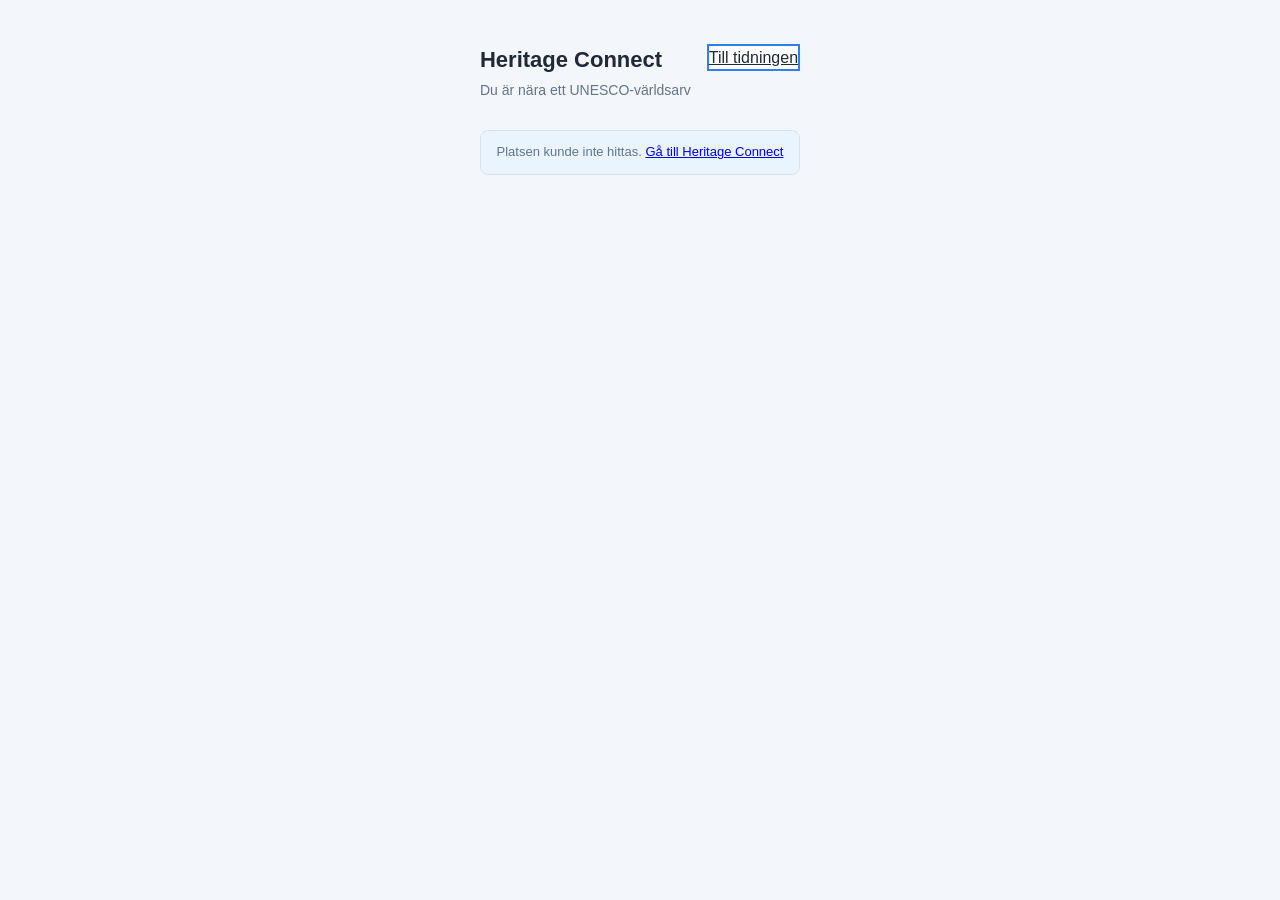
<file: site-landing.html>
<!DOCTYPE html>
<html lang="sv" id="landingHtmlRoot">
<head>
  <meta charset="UTF-8" />
  <meta name="viewport" content="width=device-width, initial-scale=1.0" />
  <title>Heritage Connect – Världsarv</title>
  <link rel="stylesheet" href="/css/style.css" />
  <style>
    .landing-shell { max-width: 720px; margin: 0 auto; padding: 24px 16px 48px; }
    .landing-hero { margin: 16px 0; }
    .landing-hero img {
      width: 100%;
      border-radius: var(--radius);
      object-fit: cover;
      max-height: 320px;
      background: var(--soft-blue);
      display: block;
    }
    .landing-meta { color: var(--muted); font-size: 14px; margin: 8px 0 16px; }
    #landingTitle { margin: 0 0 8px; font-size: 1.5rem; line-height: 1.25; }
    #landingDescription {
      line-height: 1.55;
      margin: 0 0 24px;
      max-height: none;
      overflow: visible;
    }
    .ai-answer.is-active {
      display: block !important;
      min-height: 2.5rem;
    }
    .landing-desc-para {
      margin: 0 0 1rem;
      line-height: 1.65;
    }
    .landing-desc-loading { color: var(--muted); font-style: italic; }
    .landing-actions { margin: 24px 0 0; }
    .landing-actions a {
      display: block;
      text-align: center;
      text-decoration: none;
      padding: 14px 16px;
      border-radius: 12px;
      background: var(--blue);
      color: #fff;
      font-weight: 600;
    }
    .landing-loading {
      display: flex;
      justify-content: center;
      padding: 40px 0;
    }
    .landing-desc-loader {
      margin: 0 0 16px;
    }
    .landing-panel {
      background: var(--panel);
      border: 1px solid var(--border);
      border-radius: var(--radius);
      padding: 18px;
      margin-top: 20px;
    }
  </style>
</head>
<body>
  <div class="app-shell">
    <div class="landing-shell">
      <header class="topbar">
        <div>
          <h1>Heritage Connect</h1>
          <p class="step-label" data-i18n="NEAR_SITE">Du är nära ett UNESCO-världsarv</p>
        </div>
        <a class="secondary-btn" id="landingNewspaperLink" href="/demo" data-i18n="TO_NEWSPAPER">Till tidningen</a>
      </header>

      <div id="landingLoading" class="landing-loading">
        <span class="translation-loader" aria-live="polite">
          <span class="translation-spinner" aria-hidden="true"></span>
          <span data-i18n="LOADING_SITE">Laddar plats…</span>
        </span>
      </div>

      <div id="landingContent" style="display:none">
        <div class="landing-hero">
          <img id="landingImage" alt="" />
        </div>
        <h2 id="landingTitle"></h2>
        <p class="landing-meta" id="landingMeta"></p>
        <div id="landingDescription" aria-live="polite"></div>

        <div class="landing-panel">
          <h3 data-i18n="AI_TITLE">Fråga AI om detta världsarv</h3>
          <p class="small-muted" data-i18n="AI_HELP">AI:n läser hela din fråga och svarar från UNESCO:s långa källtexter ovan – inga gissningar. Fråga t.ex. om Parthenon, demokrati, eller när platsen blev världsarv.</p>
          <div class="ai-question-row">
            <input id="landingAiInput" type="text" data-i18n-placeholder="AI_PLACEHOLDER" placeholder="Vad är unikt med detta världsarv?" />
            <button class="primary-btn" type="button" id="landingAiBtn" data-i18n="AI_ASK_BTN">Fråga</button>
          </div>
          <div class="ai-answer" id="landingAiAnswer" role="status" aria-live="polite"></div>
        </div>

        <div class="landing-actions">
          <a id="landingProfileLink" href="/demo?step=confirmation" data-i18n="MANAGE_PROFILE">Hantera prenumeration och profil</a>
        </div>
      </div>

      <div id="landingError" style="display:none" class="info-box">
        <span id="landingErrorText" data-i18n="SITE_NOT_FOUND">Platsen kunde inte hittas.</span>
        <a id="landingErrorLink" href="/demo" data-i18n="GO_TO_HC">Gå till Heritage Connect</a>
      </div>
    </div>
  </div>

  <div class="toast" id="toast"></div>
  <script src="/js/landing.js?v=15"></script>
</body>
</html>
</file>
<file: css/style.css>
:root {
      --bg: #f3f6fa;
      --panel: #ffffff;
      --paper: #fffdf8;
      --soft-blue: #eaf4ff;
      --blue: #2f80ed;
      --blue-dark: #1d5fbb;
      --border: #d9e2ec;
      --text: #1f2937;
      --muted: #64748b;
      --danger: #c94a4a;
      --danger-bg: #fff4f4;
      --success: #047857;
      --success-bg: #ecfdf5;
      --shadow: 0 18px 45px rgba(15, 23, 42, 0.14);
      --radius: 18px;
    }

    * {
      box-sizing: border-box;
    }

    body {
      margin: 0;
      font-family: Arial, Helvetica, sans-serif;
      background: var(--bg);
      color: var(--text);
      line-height: 1.45;
    }

    body.modal-open {
      overflow: hidden;
      position: fixed;
      width: 100%;
      left: 0;
      right: 0;
    }

    .app-shell {
      min-height: 100vh;
      padding: 20px;
      display: flex;
      justify-content: center;
    }

    .prototype {
      width: min(1220px, 100%);
    }

    .topbar {
      display: flex;
      justify-content: space-between;
      align-items: flex-start;
      gap: 16px;
      margin-bottom: 16px;
    }

    .topbar h1 {
      margin: 0;
      font-size: 22px;
    }

    .step-label {
      margin-top: 4px;
      color: var(--muted);
      font-size: 14px;
    }

    .topbar-controls {
      display: flex;
      gap: 12px;
      align-items: flex-start;
      flex-wrap: wrap;
      justify-content: flex-end;
    }

    .test-position {
      min-width: 200px;
      background: var(--panel);
      border: 1px solid var(--border);
      border-radius: 12px;
      padding: 10px 12px;
      box-shadow: 0 4px 14px rgba(15, 23, 42, 0.06);
    }

    .test-position select {
      width: 100%;
      min-height: 40px;
      border: 1px solid var(--border);
      border-radius: 8px;
      padding: 8px 10px;
      font-size: 13px;
      background: #fff;
      cursor: pointer;
    }

    .api-settings {
      min-width: min(420px, 100%);
      background: var(--panel);
      border: 1px solid var(--border);
      border-radius: 12px;
      padding: 10px 12px;
      box-shadow: 0 4px 14px rgba(15, 23, 42, 0.06);
    }

    .api-settings-label {
      display: block;
      font-size: 12px;
      font-weight: 700;
      color: var(--muted);
      margin-bottom: 6px;
    }

    .api-settings-row {
      display: flex;
      gap: 8px;
      flex-wrap: wrap;
    }

    .api-settings-row input {
      flex: 1 1 200px;
      min-height: 40px;
      border: 1px solid var(--border);
      border-radius: 8px;
      padding: 8px 10px;
      font-size: 13px;
      font-family: Consolas, "Courier New", monospace;
    }

    .api-status {
      margin: 8px 0 0;
      font-size: 12px;
      color: var(--muted);
      word-break: break-all;
    }

    .btn-secondary {
      background: #fff;
      color: var(--blue);
      border: 1px solid var(--border);
      min-height: 40px;
      padding: 8px 12px;
    }

    .btn-secondary:hover {
      background: var(--soft-blue);
    }

    .flow-note {
      background: var(--panel);
      border: 1px solid var(--border);
      border-radius: 999px;
      padding: 8px 14px;
      color: var(--muted);
      font-size: 13px;
      white-space: nowrap;
    }

    button {
      border: 0;
      border-radius: 8px;
      background: var(--blue);
      color: #fff;
      font-weight: 700;
      padding: 12px 18px;
      min-height: 44px;
      cursor: pointer;
      font-size: 14px;
      transition: background 120ms ease, transform 120ms ease;
    }

    button:hover {
      background: var(--blue-dark);
    }

    button:active {
      transform: translateY(1px);
    }

    .secondary-btn {
      border: 2px solid var(--blue);
      background: #fff;
      color: var(--text);
    }

    .secondary-btn:hover {
      background: var(--soft-blue);
      color: var(--text);
    }

    .danger-btn {
      border: 2px solid #e58c8c;
      background: var(--danger-bg);
      color: var(--danger);
    }

    .danger-btn:hover {
      background: #ffe6e6;
      color: var(--danger);
    }

    .back-link {
      min-height: auto;
      padding: 0;
      background: none;
      color: var(--text);
      font-weight: 700;
    }

    .back-link:hover {
      background: none;
      color: var(--blue);
    }

    .page-card {
      overflow: hidden;
      border: 1px solid var(--border);
      border-radius: var(--radius);
      background: var(--panel);
      box-shadow: var(--shadow);
    }

    .view-title {
      margin: 0 0 10px;
      color: var(--muted);
      font-size: 13px;
      font-weight: 700;
    }

    .news-site {
      background: var(--paper);
    }

    .demo-geo-bar {
      display: flex;
      flex-wrap: wrap;
      align-items: center;
      gap: 10px;
      padding: 8px 12px;
      margin-bottom: 12px;
      border: 1px dashed #cbd5e1;
      border-radius: 8px;
      background: #f8fafc;
      font-size: 13px;
      color: #475569;
    }

    .translation-loader {
      display: inline-flex;
      align-items: center;
      gap: 8px;
      color: #475569;
      font-size: 13px;
      white-space: nowrap;
    }

    .translation-loader[hidden] {
      display: none !important;
    }

    .translation-spinner {
      width: 16px;
      height: 16px;
      border: 2px solid #cbd5e1;
      border-top-color: var(--blue);
      border-radius: 50%;
      animation: translation-spin 0.75s linear infinite;
      flex-shrink: 0;
    }

    @keyframes translation-spin {
      to {
        transform: rotate(360deg);
      }
    }

    body.is-translating .news-site {
      position: relative;
    }

    body.is-translating .news-site::after {
      content: "";
      position: absolute;
      inset: 0;
      background: rgba(255, 255, 255, 0.4);
      pointer-events: none;
      z-index: 4;
      border-radius: inherit;
    }

    .stripe-payment-mount {
      margin: 12px 0;
      padding: 12px;
      border: 1px solid var(--border);
      border-radius: 8px;
      background: #fff;
    }

    .stripe-payment-mount[hidden],
    #mockPaymentFields[hidden] {
      display: none !important;
    }

    .demo-geo-bar select {
      flex: 1;
      min-width: 180px;
      max-width: min(320px, 100%);
      padding: 6px 8px;
      border: 1px solid #cbd5e1;
      border-radius: 6px;
      background: #fff;
    }

    .news-masthead {
      padding: 14px 22px 10px;
      background: #fff;
      border-bottom: 1px solid #cfd8e3;
    }

    .news-topline {
      display: flex;
      justify-content: space-between;
      gap: 16px;
      margin-bottom: 10px;
      color: var(--muted);
      font-size: 12px;
    }

    .news-title-row {
      display: flex;
      justify-content: space-between;
      align-items: flex-end;
      gap: 18px;
    }

    .news-title-row h2 {
      margin: 0;
      font-family: Georgia, "Times New Roman", serif;
      font-size: clamp(32px, 5vw, 58px);
      line-height: 0.95;
      letter-spacing: 0.4px;
      color: #111827;
    }

    .news-weather {
      min-width: 150px;
      text-align: right;
      color: var(--muted);
      font-size: 13px;
    }

    .news-nav {
      display: flex;
      justify-content: center;
      flex-wrap: wrap;
      gap: 18px;
      margin-top: 14px;
      padding: 8px 0;
      border-top: 3px solid #111827;
      border-bottom: 1px solid #111827;
      font-size: 13px;
      font-weight: 700;
    }

    .news-layout {
      display: grid;
      grid-template-columns: 1.6fr 300px;
      gap: 24px;
      padding: 22px;
    }

    .main-article {
      display: grid;
      grid-template-columns: 1fr 1fr;
      gap: 22px;
      padding-right: 22px;
      border-right: 1px solid var(--border);
    }

    .headline-block {
      grid-column: 1 / -1;
      padding-bottom: 16px;
      border-bottom: 1px solid var(--border);
    }

    .headline-block h3 {
      margin: 0 0 10px;
      font-family: Georgia, "Times New Roman", serif;
      font-size: clamp(30px, 4vw, 54px);
      line-height: 1.02;
      color: #111827;
    }

    .headline-block .lead {
      max-width: 760px;
      margin: 0;
      color: #334155;
      font-size: 17px;
    }

    .article-column p {
      margin: 0 0 16px;
      font-size: 15px;
    }

    .article-column--primary {
      display: flex;
      flex-direction: column;
    }

    .article-column-body p:last-child {
      margin-bottom: 0;
    }

    .article-column--secondary {
      display: flex;
      flex-direction: column;
    }

    .article-image {
      display: block;
      width: 100%;
      height: 260px;
      margin-bottom: 14px;
      border: 1px solid var(--border);
      border-radius: 12px;
      object-fit: cover;
      background: #e5e7eb;
    }

    .news-side {
      display: grid;
      align-content: start;
      gap: 16px;
    }

    .side-card {
      padding-bottom: 14px;
      border-bottom: 1px solid var(--border);
    }

    .side-card h4 {
      margin: 0 0 6px;
      font-family: Georgia, "Times New Roman", serif;
      font-size: 20px;
    }

    .side-card p {
      margin: 0;
      color: #475569;
      font-size: 14px;
    }

    .heritage-ad {
      margin: 6px 0 16px;
      padding: 16px;
      border: 2px solid #8cc2f4;
      border-radius: 16px;
      background: linear-gradient(180deg, #f1f8ff 0%, #ffffff 100%);
      box-shadow: 0 8px 20px rgba(47, 128, 237, 0.12);
    }

    .heritage-ad .ad-clickable {
      cursor: pointer;
      border-radius: 12px;
      transition: background 120ms ease;
    }

    .heritage-ad .ad-clickable:hover {
      background: rgba(255, 255, 255, 0.55);
    }

    .heritage-ad .ad-clickable:focus {
      outline: 3px solid rgba(47, 128, 237, 0.35);
      outline-offset: 3px;
    }

    .ad-label {
      display: block;
      margin-bottom: 10px;
      color: var(--muted);
      font-size: 11px;
      font-weight: 800;
      letter-spacing: 0.5px;
      text-transform: uppercase;
    }

    .ad-brand,
    .heritage-logo {
      display: inline-flex;
      align-items: center;
      gap: 8px;
      color: #0072bc;
      font-weight: 800;
      letter-spacing: 0.8px;
      text-transform: uppercase;
    }

    .ad-brand {
      margin-bottom: 10px;
      font-size: 18px;
    }

    .heritage-logo {
      margin-bottom: 18px;
      padding: 8px 14px;
      border: 2px solid #91bce8;
      border-radius: 14px;
      background: #f4faff;
      font-size: 22px;
    }

    .ad-mark,
    .heritage-mark {
      display: grid;
      place-items: center;
      background: #0072bc;
      color: #fff;
      font-weight: 900;
      border-radius: 50% 50% 50% 7px;
      transform: rotate(-8deg);
    }

    .ad-mark {
      width: 28px;
      height: 28px;
      font-size: 14px;
    }

    .heritage-mark {
      width: 32px;
      height: 32px;
      font-size: 17px;
    }

    .heritage-ad h4 {
      margin: 0 0 8px;
      color: #0f172a;
      font-size: 22px;
    }

    .heritage-ad p {
      margin: 0 0 14px;
      color: #334155;
      font-size: 14px;
    }

    .ad-mini-meta {
      display: flex;
      flex-wrap: wrap;
      gap: 8px;
      margin-bottom: 10px;
      color: #475569;
      font-size: 12px;
    }

    .ad-lang-row {
      display: flex;
      flex-wrap: wrap;
      gap: 8px;
      margin-bottom: 14px;
    }

    .pill-lang {
      cursor: pointer;
      font: inherit;
      line-height: inherit;
    }

    .pill-lang.selected {
      background: #0f4c81;
      border-color: #0f4c81;
      color: #fff;
    }

    .pill {
      padding: 4px 8px;
      border: 1px solid #b7d9f7;
      border-radius: 999px;
      background: var(--soft-blue);
    }

    .service-modal {
      position: fixed;
      inset: 0;
      z-index: 100;
      display: none;
      align-items: center;
      justify-content: center;
      padding: 22px;
    }

    .service-modal.show {
      display: flex;
    }

    .service-modal-backdrop {
      position: absolute;
      inset: 0;
      background: rgba(15, 23, 42, 0.56);
      backdrop-filter: blur(3px);
    }

    .service-modal-window {
      position: relative;
      width: min(720px, 100%);
      max-height: min(880px, 92vh);
      overflow: hidden;
      border: 1px solid rgba(255, 255, 255, 0.8);
      border-radius: 22px;
      background: #f8fafc;
      box-shadow: 0 28px 80px rgba(15, 23, 42, 0.35);
      display: flex;
      flex-direction: column;
    }

    .service-modal-header {
      display: flex;
      justify-content: space-between;
      align-items: center;
      gap: 14px;
      padding: 16px 20px;
      border-bottom: 1px solid var(--border);
      background: #fff;
    }

    .service-modal-header strong {
      display: block;
    }

    .modal-progress {
      margin-top: 4px;
      color: var(--muted);
      font-size: 13px;
    }

    .service-modal-body {
      padding: 18px;
      overflow-x: hidden;
      overflow-y: auto;
      display: flex;
      flex-direction: column;
      flex: 1;
      min-height: 0;
      touch-action: pan-y;
      -webkit-overflow-scrolling: touch;
    }

    .modal-step {
      display: none;
    }

    .modal-step.active {
      display: block;
      animation: fadeIn 150ms ease-in-out;
    }

    .modal-primary-action {
      margin: 4px 0 18px;
    }

    .service-modal .action-stack {
      display: flex;
      flex-direction: column;
      align-items: center;
      gap: 10px;
    }

    .service-modal .action-stack button,
    .service-modal .full-width,
    .service-modal .settings-row > button.full-width,
    .service-modal #cancelledSubscriptionContent > button.full-width {
      width: auto;
      min-width: min(100%, 240px);
      max-width: min(100%, 340px);
      margin-left: auto;
      margin-right: auto;
      display: block;
    }

    .service-modal .choice-row {
      display: flex;
      flex-wrap: wrap;
      justify-content: center;
      gap: 10px;
      width: 100%;
    }

    .service-modal .choice {
      flex: 0 1 auto;
      width: auto;
      min-width: 108px;
      max-width: 150px;
      padding: 10px 14px;
      font-size: 13px;
    }

    .service-modal [data-choice-group="subscriptionDuration"] .choice {
      min-width: 96px;
      max-width: 124px;
    }

    .service-modal .duration-price {
      font-size: 12px;
    }

    .modal-close {
      width: 38px;
      height: 38px;
      min-height: auto;
      padding: 0;
      border-radius: 50%;
      background: #eef2f7;
      color: var(--text);
      font-size: 24px;
      line-height: 1;
    }

    .modal-close:hover {
      background: #dbe4ee;
      color: var(--text);
    }

    @keyframes fadeIn {
      from {
        opacity: 0;
        transform: translateY(4px);
      }
      to {
        opacity: 1;
        transform: translateY(0);
      }
    }

    .modal-page {
      overflow: visible;
      border: 1px solid var(--border);
      border-radius: 18px;
      background: #fff;
    }

    .modal-header-row {
      display: flex;
      justify-content: space-between;
      align-items: center;
      gap: 10px;
      padding: 14px 18px;
      border-bottom: 1px solid var(--border);
      background: var(--soft-blue);
    }

    .content {
      padding: 24px;
    }

    #siteDetailDescription {
      margin: 0;
      line-height: 1.6;
      white-space: pre-line;
    }

    .meta {
      margin: 4px 0 18px;
      color: var(--muted);
      font-size: 14px;
    }

    .image-box {
      position: relative;
      display: flex;
      align-items: center;
      justify-content: center;
      overflow: hidden;
      width: 100%;
      height: 300px;
      margin-bottom: 22px;
      border: 1px solid var(--border);
      border-radius: 18px;
      background: linear-gradient(165deg, #f8fafc 0%, #eef2f7 100%);
    }

    .image-box img,
    .site-detail-img {
      position: relative;
      z-index: 2;
      display: block;
      max-width: calc(100% - 24px);
      max-height: calc(100% - 24px);
      width: auto;
      height: auto;
      object-fit: contain;
      object-position: center center;
      border-radius: 12px;
    }

    .site-detail-fallback {
      position: absolute;
      inset: 0;
      z-index: 1;
      background: #edf2f7;
      transition: opacity 180ms ease, visibility 180ms ease;
    }

    .site-detail-fallback.is-hidden {
      opacity: 0;
      visibility: hidden;
      pointer-events: none;
    }

    .action-stack {
      display: grid;
      gap: 10px;
      margin-top: 22px;
    }

    .distance {
      margin-top: 16px;
      color: var(--muted);
      text-align: center;
      font-size: 13px;
    }

    .form-intro {
      margin-bottom: 18px;
      text-align: center;
      color: var(--muted);
      font-size: 14px;
    }

    .form-section {
      margin-bottom: 18px;
      padding: 18px;
      border: 1px solid var(--border);
      border-radius: 14px;
      background: #fff;
    }

    .form-section h3 {
      margin: 0 0 8px;
      font-size: 17px;
    }

    label {
      display: block;
      margin: 14px 0 6px;
      font-size: 13px;
      font-weight: 700;
    }

    input,
    textarea {
      width: 100%;
      min-height: 44px;
      padding: 10px 12px;
      border: 1px solid var(--border);
      border-radius: 8px;
      background: #fff;
      font: inherit;
    }

    textarea {
      min-height: 88px;
      resize: vertical;
    }

    .ai-chat-section {
      margin-top: 8px;
    }

    .geo-panel {
      margin-top: 8px;
    }

    .geo-status {
      margin: 0 0 8px;
      font-size: 13px;
      color: var(--muted);
      line-height: 1.45;
    }

    .geo-status.geo-ok {
      color: #0f6b3a;
    }

    .geo-status.geo-warn {
      color: #9a6700;
    }

    .ai-answer-box {
      margin-top: 14px;
      padding: 12px;
      border: 1px solid var(--border);
      border-radius: 8px;
      background: var(--soft-blue);
    }

    .ai-answer-box.ai-followup {
      background: #fff8e6;
      border-color: #e8c96a;
    }

    .ai-answer-label {
      margin: 0 0 6px;
      font-size: 12px;
      font-weight: 700;
      color: var(--muted);
      text-transform: uppercase;
      letter-spacing: 0.04em;
    }

    .ai-answer-box p {
      margin: 0 0 8px;
      font-size: 14px;
      line-height: 1.5;
      color: #0f172a;
    }

    .ai-answer-box p:last-child {
      margin-bottom: 0;
    }

    .full-width {
      width: 100%;
      margin-top: 12px;
    }

    .divider {
      display: flex;
      align-items: center;
      gap: 10px;
      margin: 12px 0;
      color: var(--muted);
      font-size: 13px;
    }

    .divider:before,
    .divider:after {
      content: "";
      flex: 1;
      height: 1px;
      background: var(--border);
    }

    .choice-row {
      display: grid;
      grid-template-columns: 1fr 1fr;
      gap: 10px;
      margin: 10px 0;
    }

    .choice {
      padding: 11px;
      border: 2px solid var(--border);
      border-radius: 8px;
      background: #fff;
      color: var(--text);
      text-align: center;
      font-weight: 700;
      cursor: pointer;
    }

    .choice.selected {
      border-color: var(--blue);
      background: var(--soft-blue);
    }

    .choice.choice-coming-soon {
      opacity: 0.65;
      cursor: not-allowed;
      border-style: dashed;
    }

    .choice.choice-coming-soon.selected {
      border-color: var(--border);
      background: #f8fafc;
      color: var(--muted);
    }

    button:disabled {
      opacity: 0.6;
      cursor: not-allowed;
    }

    .checkbox-line {
      display: flex;
      align-items: center;
      gap: 8px;
      margin-top: 14px;
      font-size: 13px;
    }

    .checkbox-line input {
      width: auto;
      min-height: auto;
    }

    .small-muted {
      color: var(--muted);
      font-size: 13px;
    }

    .payment-box,
    .summary-box {
      padding: 12px;
      border: 1px solid var(--border);
      border-radius: 8px;
      background: #fff;
    }

    .summary-box {
      margin-bottom: 10px;
    }

    .status-box {
      margin-bottom: 18px;
      padding: 14px;
      border: 2px solid #9ed4b5;
      border-radius: 10px;
      background: var(--success-bg);
      color: var(--success);
      font-weight: 700;
    }

    .settings-row {
      padding: 18px 0;
      border-top: 5px solid #e5e7eb;
    }

    .settings-row:first-of-type {
      border-top: 0;
      padding-top: 0;
    }

    .settings-row h3 {
      margin: 0 0 10px;
      font-size: 14px;
      letter-spacing: 0.4px;
    }

    .settings-subheading {
      margin: 16px 0 8px;
      font-size: 13px;
      font-weight: 800;
      letter-spacing: 0.4px;
      text-transform: uppercase;
      color: var(--text);
    }

    .settings-contact-form {
      display: flex;
      flex-direction: column;
      width: 100%;
      max-width: min(100%, 340px);
      margin: 0 auto;
    }

    .settings-contact-form--boxed {
      padding: 14px;
      border: 2px solid #cbd5e1;
      border-radius: 12px;
      background: #fff;
      box-shadow: 0 4px 14px rgba(15, 23, 42, 0.06);
    }

    .settings-contact-form label {
      margin-top: 10px;
      color: var(--text);
    }

    .settings-contact-form label:first-of-type {
      margin-top: 0;
    }

    .service-modal .settings-contact-form input {
      display: block;
      width: 100%;
      min-height: 44px;
      padding: 10px 12px;
      border: 2px solid #94a3b8;
      border-radius: 8px;
      background: #fff;
      color: var(--text);
      font: inherit;
    }

    .service-modal .settings-contact-form input:focus {
      outline: none;
      border-color: var(--blue);
      box-shadow: 0 0 0 3px rgba(47, 128, 237, 0.15);
    }

    .settings-contact-form .secondary-btn {
      margin-top: 14px;
    }

    .cancelled-box {
      padding: 20px;
      border: 2px solid #e58c8c;
      border-radius: 12px;
      background: var(--danger-bg);
      text-align: center;
      margin-top: 8px;
    }

    .cancelled-title {
      font-size: 18px;
      font-weight: 700;
      color: var(--danger);
      margin: 0 0 8px;
    }

    .duration-price {
      font-size: 13px;
      font-weight: 700;
      color: var(--blue);
    }

    .choice.selected .duration-price {
      color: inherit;
    }

    .ai-question-row {
      display: flex;
      gap: 8px;
      margin-top: 8px;
    }

    .ai-question-row input {
      flex: 1;
      padding: 10px 12px;
      border: 2px solid #d1d5db;
      border-radius: 8px;
      font-size: 14px;
    }

    .ai-question-row input:focus {
      outline: none;
      border-color: var(--blue);
    }

    .ai-answer {
      margin-top: 12px;
      padding: 12px;
      background: var(--soft-blue);
      border-radius: 8px;
      font-size: 14px;
      line-height: 1.5;
      min-height: 0;
      white-space: pre-wrap;
    }

    .ai-answer:empty {
      display: none;
    }

    .ai-answer.is-active {
      display: block !important;
      min-height: 2.5rem;
    }

    .settings-row--preferences {
      padding-top: 12px;
      padding-bottom: 12px;
    }

    .preference-hint {
      margin: 4px 0 0;
      text-align: center;
      max-width: min(100%, 340px);
    }

    .preference-actions {
      display: flex;
      flex-direction: column;
      gap: 8px;
      align-items: center;
      width: 100%;
    }

    .service-modal .preference-actions .preference-box {
      display: block;
      width: 100%;
      min-width: min(100%, 240px);
      max-width: min(100%, 340px);
      margin-left: auto;
      margin-right: auto;
      padding: 10px 14px;
      min-height: 42px;
      border-radius: 12px;
      font-weight: 600;
      font-size: 0.92rem;
      line-height: 1.35;
      text-align: center;
      cursor: pointer;
      box-sizing: border-box;
      font-family: inherit;
      white-space: normal;
    }

    .service-modal .preference-actions .preference-box--mark {
      border: 2px solid #e58c8c;
      background: var(--danger-bg);
      color: var(--danger);
    }

    .service-modal .preference-actions .preference-box--resume {
      border: 2px solid #22c55e;
      background: var(--success-bg);
      color: var(--success);
    }

    .service-modal .preference-actions .preference-box.is-inactive {
      opacity: 0.92;
      cursor: pointer;
    }

    .service-modal .preference-actions .preference-box.is-active {
      opacity: 1;
      box-shadow: 0 0 0 2px rgba(15, 23, 42, 0.06);
    }

    .service-modal .preference-actions .preference-box--mark:not(:disabled):hover,
    .service-modal .preference-actions .preference-box--mark.is-inactive:hover {
      background: #ffe4e4;
    }

    .service-modal .preference-actions .preference-box--resume:not(:disabled):hover,
    .service-modal .preference-actions .preference-box--resume.is-inactive:hover {
      background: #d1fae5;
    }

    .service-modal .preference-actions .preference-box:disabled {
      opacity: 1;
      cursor: pointer;
      box-shadow: none;
    }

    .service-modal .preference-actions .preference-box--mark:disabled {
      border-color: #fca5a5;
      background: #fff1f1;
      color: #b45353;
    }

    .service-modal .preference-actions .preference-box--resume:disabled {
      border-color: #86efac;
      background: #ecfdf5;
      color: #059669;
    }

    .info-box {
      margin-top: 16px;
      padding: 12px;
      border: 1px solid var(--border);
      border-radius: 8px;
      background: var(--soft-blue);
      color: var(--muted);
      text-align: center;
      font-size: 13px;
    }

    .link-btn {
      background: none;
      border: none;
      color: var(--blue);
      font: inherit;
      font-size: inherit;
      font-weight: 700;
      padding: 0;
      min-height: auto;
      cursor: pointer;
      text-decoration: underline;
    }

    .link-btn:hover {
      background: none;
      color: var(--blue-dark);
    }

    .policy-box {
      padding: 14px;
      border: 1px solid var(--border);
      border-radius: 10px;
      background: var(--soft-blue);
      font-size: 13px;
      color: var(--text);
      line-height: 1.6;
    }

    .policy-box h4 {
      margin: 0 0 10px;
      font-size: 14px;
    }

    .policy-box p {
      margin: 0 0 10px;
    }

    .policy-box p:last-child {
      margin-bottom: 0;
    }

    .image-placeholder {
      display: flex;
      align-items: center;
      justify-content: center;
      width: 100%;
      height: 260px;
      margin-bottom: 22px;
      background: #e5e7eb;
      border-radius: 12px;
      font-size: 64px;
    }

    .ad-logo-img {
      height: 32px;
      width: auto;
      display: block;
      margin-bottom: 10px;
    }

    .modal-logo-img {
      height: 40px;
      width: auto;
      display: block;
      margin-bottom: 18px;
    }

    .header-logo-img {
      height: 28px;
      width: auto;
      display: block;
    }

    .ad-header-row {
      display: flex;
      align-items: center;
      justify-content: space-between;
      margin-bottom: 10px;
    }

    .ad-image-wrap {
      position: relative;
      width: 100%;
      height: 220px;
      border-radius: 10px;
      overflow: hidden;
      margin-bottom: 12px;
      background: #e5e7eb;
    }

    .ad-site-image {
      position: absolute;
      inset: 0;
      width: 100%;
      height: 100%;
      object-fit: cover;
      object-position: center center;
      z-index: 2;
      opacity: 0;
      transition: opacity 180ms ease;
    }

    .ad-site-image.is-ready {
      opacity: 1;
    }

    .ad-img-fallback {
      position: absolute;
      inset: 0;
      z-index: 1;
      display: flex;
      align-items: center;
      justify-content: center;
      background: #f1f5f9;
      transition: opacity 180ms ease, visibility 180ms ease;
    }

    .ad-img-fallback.is-hidden {
      opacity: 0;
      visibility: hidden;
      pointer-events: none;
    }

    .ad-img-fallback .heritage-logo {
      margin-bottom: 0;
    }

    .ad-img-fallback img {
      max-height: 72px;
      max-width: 70%;
      width: auto;
      object-fit: contain;
      opacity: 0.7;
    }

    .ad-card-body {
      margin-bottom: 10px;
    }

    .ad-eyebrow {
      font-size: 11px;
      font-weight: 600;
      letter-spacing: 0.06em;
      text-transform: uppercase;
      color: #64748b;
      margin: 0 0 4px;
    }

    .ad-site-name {
      font-weight: 700;
      font-size: 16px;
      margin: 0 0 6px;
      color: var(--text, #1e293b);
      line-height: 1.25;
    }

    .ad-teaser {
      font-size: 13px;
      color: #475569;
      line-height: 1.45;
      margin: 0 0 10px;
      display: -webkit-box;
      -webkit-line-clamp: 6;
      -webkit-box-orient: vertical;
      overflow: hidden;
    }

    .ad-cta {
      width: 100%;
      margin-top: 4px;
    }

    .ad-landing-link {
      width: 100%;
      margin-top: 8px;
      padding: 8px 12px;
      min-height: auto;
      font-size: 13px;
      background: transparent;
      color: #2f80ed;
      border: 1px dashed #cbd5e1;
      border-radius: 8px;
    }

    .ad-landing-link:hover {
      background: var(--soft-blue);
    }

    .ad-geo-status {
      margin: 0 0 10px;
      font-size: 12px;
      color: #64748b;
      min-height: 16px;
    }

    .ad-retry-gps {
      width: 100%;
      margin-bottom: 10px;
      padding: 8px 12px;
      min-height: auto;
      font-size: 13px;
      background: #fff;
      color: #2f80ed;
      border: 1px solid #2f80ed;
      border-radius: 8px;
    }

    .ad-retry-gps:hover {
      background: var(--soft-blue);
      color: #2f80ed;
    }

    .bankid-btn {
      background: #006ead;
    }

    .bankid-btn:hover {
      background: #005a8e;
    }

    .bankid-status-panel {
      margin-top: 12px;
      padding: 14px;
      border: 1px solid #dbeafe;
      border-radius: 10px;
      background: #f8fbff;
      text-align: center;
    }

    .bankid-qr-image {
      display: block;
      margin: 12px auto 0;
      border-radius: 8px;
      background: #fff;
    }

    .bankid-launch-link {
      display: inline-block;
      margin-top: 10px;
      color: #006ead;
      font-weight: 600;
      text-decoration: none;
    }

    .bankid-launch-link:hover {
      text-decoration: underline;
    }

    .toast {
      position: fixed;
      left: 50%;
      bottom: 24px;
      transform: translateX(-50%);
      z-index: 200;
      opacity: 0;
      pointer-events: none;
      padding: 12px 16px;
      border-radius: 999px;
      background: #0f172a;
      color: #fff;
      box-shadow: var(--shadow);
      font-size: 14px;
      transition: opacity 160ms ease, bottom 160ms ease;
    }

    .toast.show {
      bottom: 34px;
      opacity: 1;
    }

    @media (max-width: 900px) {
      .news-layout {
        grid-template-columns: 1fr;
      }

      .main-article {
        grid-template-columns: 1fr;
        padding-right: 0;
        border-right: 0;
      }

      .news-weather {
        display: none;
      }
    }

    @media (max-width: 720px) {
      .app-shell {
        padding: 12px;
      }

      .topbar {
        flex-direction: column;
      }

      .flow-note {
        white-space: normal;
        border-radius: 12px;
      }

      .news-layout,
      .content,
      .service-modal-body {
        padding: 14px;
      }

      .choice-row {
        grid-template-columns: 1fr;
      }

      .service-modal .choice-row {
        display: flex;
        flex-wrap: wrap;
        justify-content: center;
      }

      .service-modal .choice {
        max-width: calc(50% - 5px);
      }

      .service-modal [data-choice-group="subscriptionDuration"] .choice {
        max-width: calc(33.333% - 7px);
        min-width: 88px;
      }

      .news-title-row h2 {
        font-size: 34px;
      }

      .headline-block h3 {
        font-size: 32px;
      }

      .service-modal {
        padding: 10px;
      }

      .service-modal-window {
        max-height: 94vh;
      }

      .image-box {
        height: min(220px, 36vh);
      }
    }
</file>
